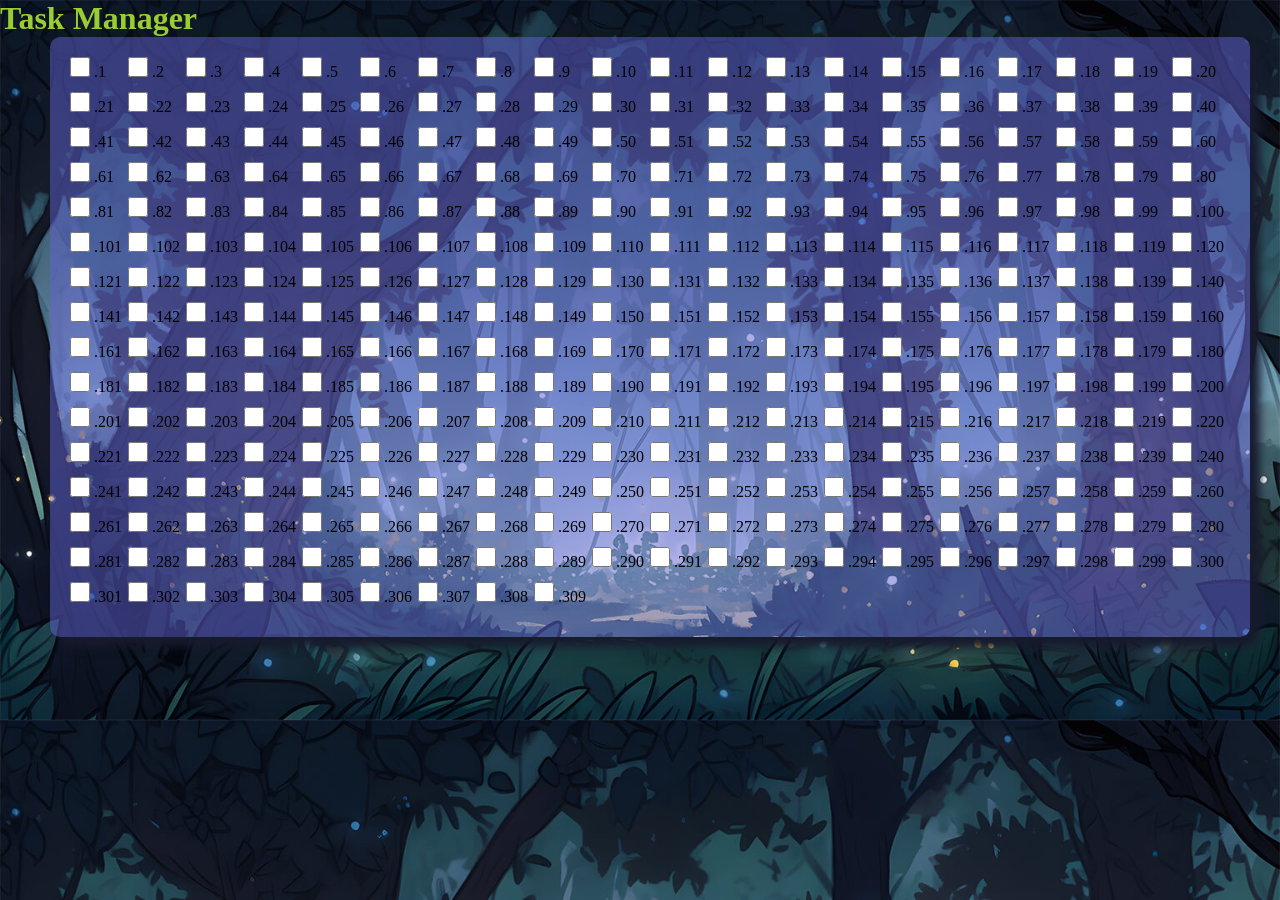
<file: index.html>
<!DOCTYPE html>
<html lang="en">
<head>
    <meta charset="UTF-8">
    <meta name="viewport" content="width=device-width, initial-scale=1.0">
    <title>task manager</title>
    <link rel="stylesheet" href="style.css">
</head>
<body>
    <h1>Task Manager</h1>
  
    <div id="task-container"> 
    
    </div>
</body>
<script src="app.js"></script>
</html>
</file>
<file: style.css>
*{
    margin: 0%;
    padding: 0%;
    box-sizing: border-box;
   
}

body{
     background-image: url(assthatic\ forest.jpg);
    background-size: cover;
}

#task-container{
    height: 600px;
    width: 1200px;
    box-shadow: 10px 10px 10px rgb(23, 27, 45);
    background-color: rgba(98, 98, 210, 0.5);
    border-radius: 10px;
    display: grid;
    grid-template-columns: repeat(20, 1fr);
    grid-template-rows: repeat(16, 1fr);
    padding: 20px;
    margin-left: 50px;
}
input{
    height: 20px;
    width: 20px;
}
h1{
    color: yellowgreen;
}
</file>
<file: misson/style.css>
*{
    margin: 0%;
    padding: 0%;
    box-sizing: border-box;
   
}

body{
     background-image: url(assthatic\ forest.jpg);
    background-size: cover;
}

#task-container{
    height: 600px;
    width: 1200px;
    box-shadow: 10px 10px 10px rgb(23, 27, 45);
    background-color: rgba(98, 98, 210, 0.5);
    border-radius: 10px;
    display: grid;
    grid-template-columns: repeat(20, 1fr);
    grid-template-rows: repeat(16, 1fr);
    padding: 20px;
    margin-left: 50px;
}
input{
    height: 20px;
    width: 20px;
}
h1{
    color: yellowgreen;
}
</file>
